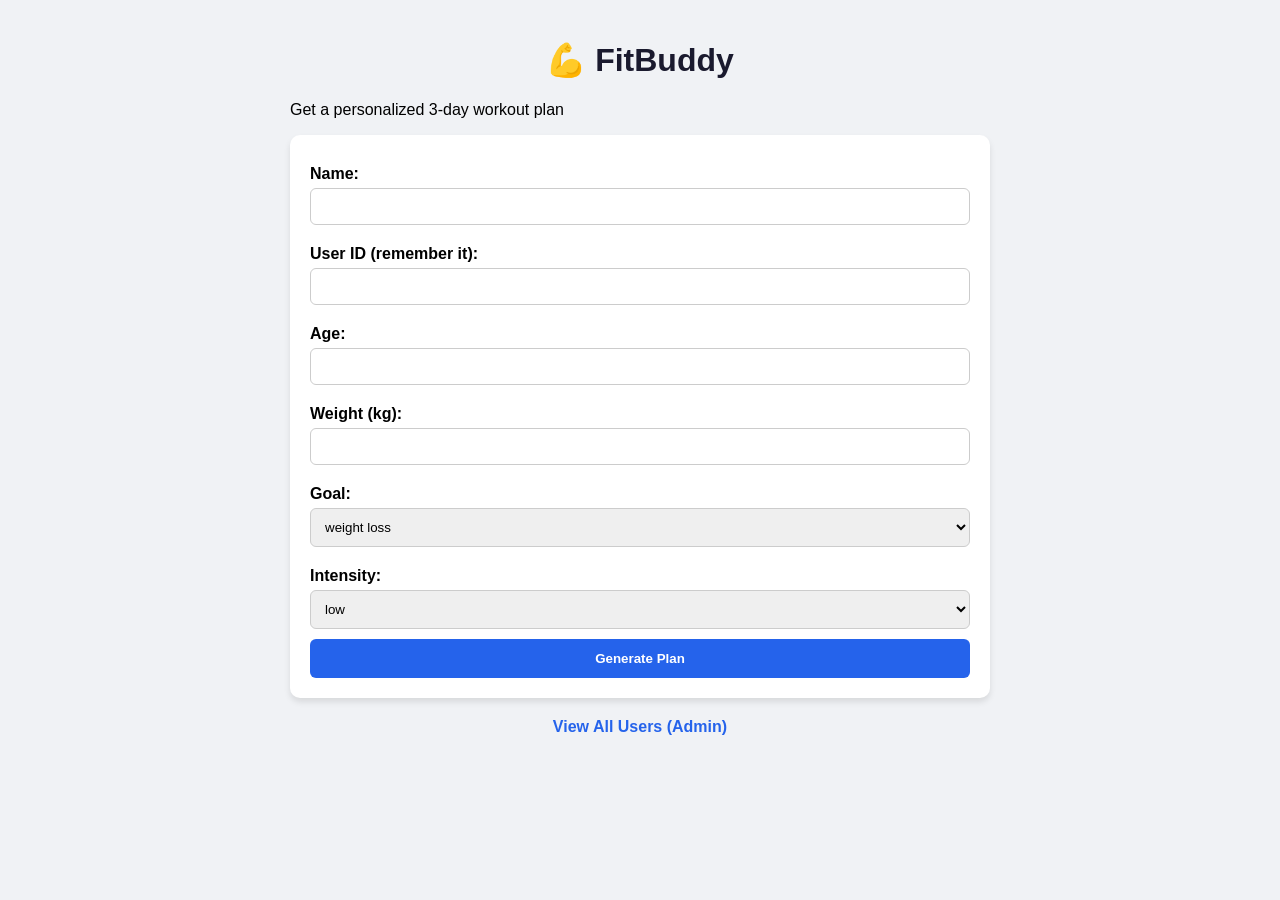
<file: templates/index.html>
<!DOCTYPE html>
<html><head><meta charset="UTF-8"><title>FitBuddy</title><link rel="stylesheet" href="/static/style.css"></head>
<body>
<div class="container">
<h1>💪 FitBuddy</h1>
<p>Get a personalized 3-day workout plan</p>
<form action="/generate-workout" method="post" class="card">
    <label>Name:</label><input type="text" name="username" required>
    <label>User ID (remember it):</label><input type="number" name="user_id" required>
    <label>Age:</label><input type="number" name="age" required>
    <label>Weight (kg):</label><input type="number" step="0.1" name="weight" required>
    <label>Goal:</label>
    <select name="goal"><option>weight loss</option><option>muscle gain</option><option>general fitness</option></select>
    <label>Intensity:</label>
    <select name="intensity"><option>low</option><option>medium</option><option>high</option></select>
    <button type="submit">Generate Plan</button>
</form>
<p style="text-align:center"><a href="/view-all-users">View All Users (Admin)</a></p>
</div>
</body></html>
</file>
<file: static/style.css>
body { font-family: 'Segoe UI', sans-serif; background: #f0f2f5; margin: 0; padding: 20px; }
.container { max-width: 700px; margin: 0 auto; }
.container-wide { max-width: 1400px; margin: 0 auto; }
h1 { text-align: center; color: #1a1a2e; }
.card { background: white; padding: 20px; border-radius: 10px; box-shadow: 0 4px 6px rgba(0,0,0,0.1); margin-bottom: 20px; }
h3 { color: #2563eb; margin-top: 0; }
label { display: block; margin-top: 10px; font-weight: bold; }
input, select, textarea { width: 100%; padding: 10px; margin: 5px 0 10px 0; border: 1px solid #ccc; border-radius: 6px; box-sizing: border-box; font-family: inherit; }
button { background: #2563eb; color: white; border: none; padding: 12px 20px; border-radius: 6px; font-weight: bold; width: 100%; cursor: pointer; }
button:hover { background: #1d4ed8; }
pre { background: #f8fafc; padding: 15px; border-left: 4px solid #2563eb; border-radius: 6px; white-space: pre-wrap; font-family: Consolas, monospace; }
table { width: 100%; border-collapse: collapse; background: white; }
th, td { padding: 10px; border: 1px solid #ddd; text-align: left; vertical-align: top; font-size: 13px; }
th { background: #2563eb; color: white; }
a { color: #2563eb; font-weight: bold; text-decoration: none; }
.error { color: red; font-weight: bold; text-align: center; }
</file>
